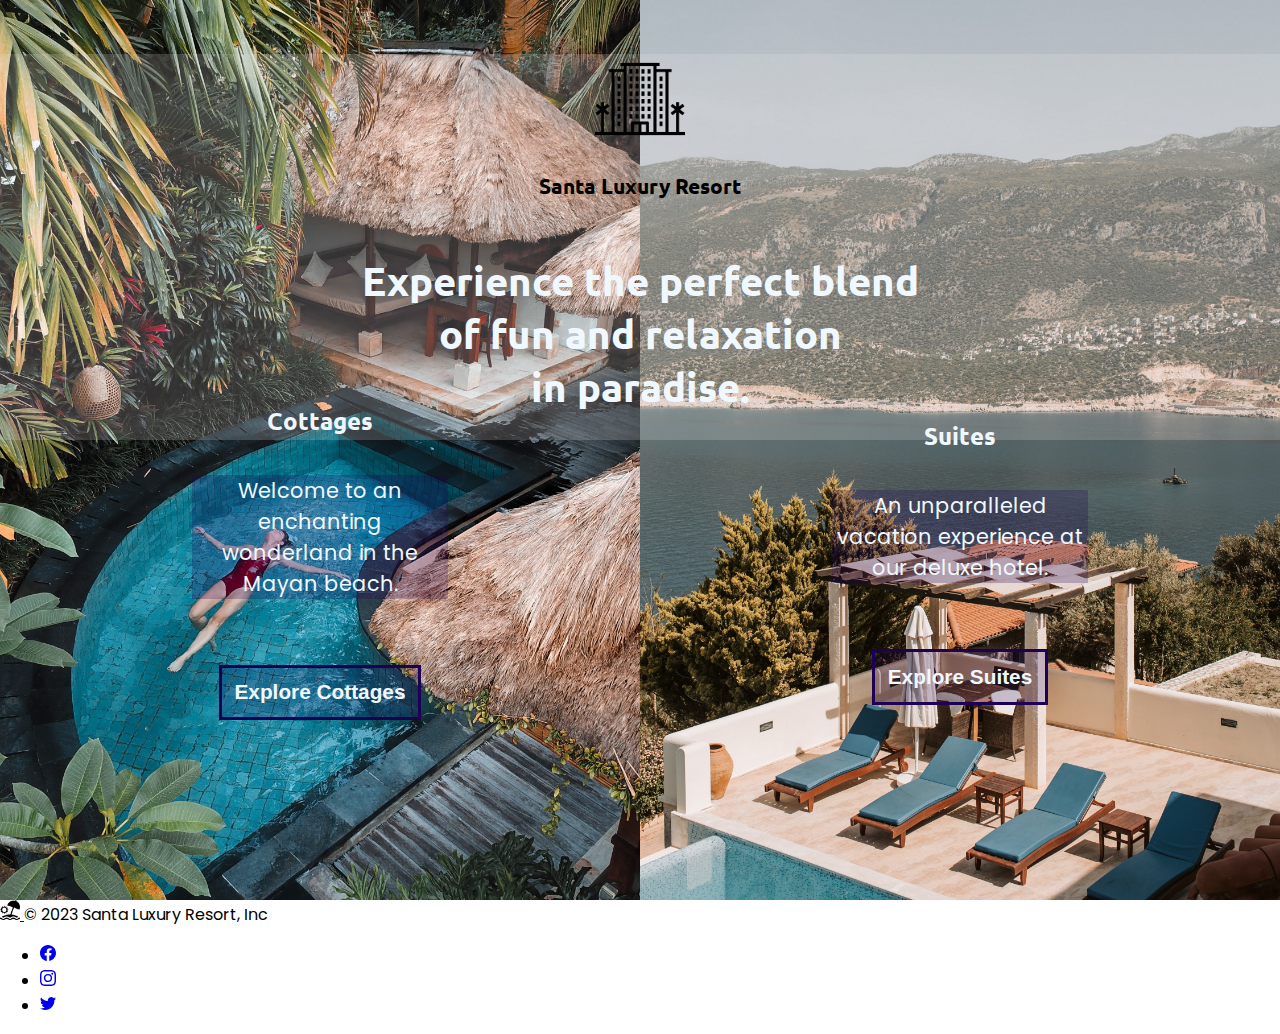
<file: index.html>
<!DOCTYPE html>
<html lang="en">
<head>
    <meta charset="UTF-8">
    <meta http-equiv="X-UA-Compatible" content="IE=edge">
    <meta name="viewport" content="width=device-width, initial-scale=1.0">
    <title>Santa Luxury Resort</title>
    <link rel="icon" href="./assets/sun-umbrella.png"> 
    <link href="https://cdn.jsdelivr.net/npm/bootstrap@5.3.0-alpha3/dist/css/bootstrap.min.css" rel="stylesheet" integrity="sha384-KK94CHFLLe+nY2dmCWGMq91rCGa5gtU4mk92HdvYe+M/SXH301p5ILy+dN9+nJOZ" crossorigin="anonymous">
    <link rel="stylesheet" href="./CSS/styles.css">
    <link rel="preconnect" href="https://fonts.googleapis.com">
    <link rel="preconnect" href="https://fonts.gstatic.com" crossorigin>
    <link href="https://fonts.googleapis.com/css2?family=Poppins&family=Ubuntu&display=swap" rel="stylesheet">
</head>
<body>
    <div class="home-container">

        <div class="home-title-container">
            <img src="./assets/resort.png" alt="resort-logo" width="90px">
            <h4 class="ubuntu">Santa Luxury Resort</h4>
            <h1 class="ubuntu">Experience the perfect blend<br>of fun and relaxation<br>in paradise.</h1>
        </div>
        
        <div class="home-left-container">
            <h2 class="ubuntu">Cottages</h2>
            <p>Welcome to an enchanting wonderland in the Mayan beach.</p>
            <button class="home-button"><a href="./cottages.html">Explore Cottages</a></button>

        </div>

        <div class="home-right-container">
            <h2 class="ubuntu">Suites</h2>
            <p>An unparalleled vacation experience at our deluxe hotel.</p>
            <button class="home-button"><a href="./suites.html">Explore Suites</a></button>
        </div>

    </div>

    <div class="container">
        <footer class="d-flex flex-wrap justify-content-between align-items-center py-3 my-4 border-top">
          <div class="col-md-4 d-flex align-items-center">
            <a href="./index.html" class="mb-3 me-2 mb-md-0 text-body-secondary text-decoration-none lh-1">
              <img src="./assets/sun-umbrella.png" width="20px">
            </a>
            <span class="mb-3 mb-md-0 text-body-secondary">© 2023 Santa Luxury Resort, Inc</span>
          </div>
      
          <ul class="nav col-md-4 justify-content-end list-unstyled d-flex">
            <li class="ms-3"><a class="text-body-secondary" href="#"><svg xmlns="http://www.w3.org/2000/svg" width="16" height="16" fill="currentColor" class="bi bi-facebook" viewBox="0 0 16 16">
                <path d="M16 8.049c0-4.446-3.582-8.05-8-8.05C3.58 0-.002 3.603-.002 8.05c0 4.017 2.926 7.347 6.75 7.951v-5.625h-2.03V8.05H6.75V6.275c0-2.017 1.195-3.131 3.022-3.131.876 0 1.791.157 1.791.157v1.98h-1.009c-.993 0-1.303.621-1.303 1.258v1.51h2.218l-.354 2.326H9.25V16c3.824-.604 6.75-3.934 6.75-7.951z"/>
                </svg></a></li>
            <li class="ms-3"><a class="text-body-secondary" href="#"><svg xmlns="http://www.w3.org/2000/svg" width="16" height="16" fill="currentColor" class="bi bi-instagram" viewBox="0 0 16 16">
                <path d="M8 0C5.829 0 5.556.01 4.703.048 3.85.088 3.269.222 2.76.42a3.917 3.917 0 0 0-1.417.923A3.927 3.927 0 0 0 .42 2.76C.222 3.268.087 3.85.048 4.7.01 5.555 0 5.827 0 8.001c0 2.172.01 2.444.048 3.297.04.852.174 1.433.372 1.942.205.526.478.972.923 1.417.444.445.89.719 1.416.923.51.198 1.09.333 1.942.372C5.555 15.99 5.827 16 8 16s2.444-.01 3.298-.048c.851-.04 1.434-.174 1.943-.372a3.916 3.916 0 0 0 1.416-.923c.445-.445.718-.891.923-1.417.197-.509.332-1.09.372-1.942C15.99 10.445 16 10.173 16 8s-.01-2.445-.048-3.299c-.04-.851-.175-1.433-.372-1.941a3.926 3.926 0 0 0-.923-1.417A3.911 3.911 0 0 0 13.24.42c-.51-.198-1.092-.333-1.943-.372C10.443.01 10.172 0 7.998 0h.003zm-.717 1.442h.718c2.136 0 2.389.007 3.232.046.78.035 1.204.166 1.486.275.373.145.64.319.92.599.28.28.453.546.598.92.11.281.24.705.275 1.485.039.843.047 1.096.047 3.231s-.008 2.389-.047 3.232c-.035.78-.166 1.203-.275 1.485a2.47 2.47 0 0 1-.599.919c-.28.28-.546.453-.92.598-.28.11-.704.24-1.485.276-.843.038-1.096.047-3.232.047s-2.39-.009-3.233-.047c-.78-.036-1.203-.166-1.485-.276a2.478 2.478 0 0 1-.92-.598 2.48 2.48 0 0 1-.6-.92c-.109-.281-.24-.705-.275-1.485-.038-.843-.046-1.096-.046-3.233 0-2.136.008-2.388.046-3.231.036-.78.166-1.204.276-1.486.145-.373.319-.64.599-.92.28-.28.546-.453.92-.598.282-.11.705-.24 1.485-.276.738-.034 1.024-.044 2.515-.045v.002zm4.988 1.328a.96.96 0 1 0 0 1.92.96.96 0 0 0 0-1.92zm-4.27 1.122a4.109 4.109 0 1 0 0 8.217 4.109 4.109 0 0 0 0-8.217zm0 1.441a2.667 2.667 0 1 1 0 5.334 2.667 2.667 0 0 1 0-5.334z"/>
                </svg></a></li>
            <li class="ms-3"><a class="text-body-secondary" href="#"><svg xmlns="http://www.w3.org/2000/svg" width="16" height="16" fill="currentColor" class="bi bi-twitter" viewBox="0 0 16 16">
                <path d="M5.026 15c6.038 0 9.341-5.003 9.341-9.334 0-.14 0-.282-.006-.422A6.685 6.685 0 0 0 16 3.542a6.658 6.658 0 0 1-1.889.518 3.301 3.301 0 0 0 1.447-1.817 6.533 6.533 0 0 1-2.087.793A3.286 3.286 0 0 0 7.875 6.03a9.325 9.325 0 0 1-6.767-3.429 3.289 3.289 0 0 0 1.018 4.382A3.323 3.323 0 0 1 .64 6.575v.045a3.288 3.288 0 0 0 2.632 3.218 3.203 3.203 0 0 1-.865.115 3.23 3.23 0 0 1-.614-.057 3.283 3.283 0 0 0 3.067 2.277A6.588 6.588 0 0 1 .78 13.58a6.32 6.32 0 0 1-.78-.045A9.344 9.344 0 0 0 5.026 15z"/>
              </svg></a></li>
          </ul>
        </footer>
    </div>


    <script src="https://cdn.jsdelivr.net/npm/bootstrap@5.3.0-alpha3/dist/js/bootstrap.bundle.min.js" integrity="sha384-ENjdO4Dr2bkBIFxQpeoTz1HIcje39Wm4jDKdf19U8gI4ddQ3GYNS7NTKfAdVQSZe" crossorigin="anonymous"></script>
</body>
</html>
</file>
<file: CSS/styles.css>
/*
Color pallette:
Dark gold: #948032
Light yellow: #FFE88A
Bold yellow: #E0C762
Dark blue: #232994
Light blue: #6369E0

*/

body{
    margin: 0;
    font-family: 'Poppins', sans-serif;
    max-width: 100vw;
    overflow-x: hidden;
}

.ubuntu{
    font-family: 'Ubuntu', sans-serif;
}

.home-container{
    width: 100vw;
    height: 100vh;
    display: flex;
    gap: 0;
    justify-content: center;
}

.home-title-container{
    position: absolute;
    display: flex;
    flex-direction: column;
    justify-content: center;
    align-items: center;
    width: 100vw;
    margin-top: 6vh;
    text-align: center;
    background-color: #F6F1F130;
}

.home-title-container h1{
    color: aliceblue;
    font-size: 2.5rem;
}

.home-title-container h4{
    font-size: 1.3rem;
}

.home-left-container{
    width: 50vw;
    height: 100vh;
    background-image: url(../assets/cottage-home.jpg);
    background-size: cover;
    background-position: center;
    background-repeat: no-repeat;
    display: flex;
    flex-direction: column;
    justify-content: center;
    align-items: center;
    text-align: center;
}

.home-left-container h2{
    color: aliceblue;
    margin-top: 25vh;
}

.home-left-container p{
    width: 40%;
    margin-top: 2vh;
    color: aliceblue;
    font-size: 1.3rem;
    background-color: #1D005540;
}

.home-button{
    margin-top: 5vh;
    background-color: #1D005530;
    padding: 2%;
    font-size: 1.3rem;
    color: aliceblue;
    font-weight: bold;
    border-width: 3px;
    border-style: solid;
    border-color: #1D0055;
}

.home-button a{
    text-decoration: none;
    color: aliceblue;
}

.home-button:hover{
    background-color: #1D0055;
}

.home-right-container{
    width: 50vw;
    height: 100vh;
    background-image: url(../assets/hotel-home.jpg);
    background-size: cover;
    background-position: center;
    background-repeat: no-repeat;
    display: flex;
    flex-direction: column;
    justify-content: center;
    align-items: center;
    text-align: center;
}

.home-right-container h2{
    color: aliceblue;
    margin-top: 25vh;
}

.home-right-container p{
    width: 40%;
    margin-top: 2vh;
    color: aliceblue;
    font-size: 1.3rem;
    background-color: #1D005540;
}

.footer{
    width: 100vw;
}

.title-video-container{
    width: 100vw;
    height: auto;
    display: grid;
    grid-template-columns: repeat(8, 1fr);
    grid-template-rows: repeat(6, 1fr);
    gap: 0;
    position: relative;
}

.video-container{
    grid-area: 1 / 1 / -1 / -1;
}

#beachVideo{
    width: 100%;
}

.navbar-menu{
    grid-area: 1 / 1 / 2 / -1;
    background-color: #F6F1F130;
    height: max-content;
}

.nav-item a{
    color: aliceblue;
}

.title-container{
    grid-area: 2 / 2 / 4 / 6;
    display: flex;
    justify-content: center;
    align-items: flex-start;
}

.title-container h3{
    color: aliceblue;
}

.booking-form{
    position: absolute;
    width: 20vw;
    left: 12.5vw;
    top: 30vh;
    display: flex;
    flex-direction: column;
    justify-content: center;
    align-items: flex-start;
    background-color: #1D005540;
    border-radius: 5%;
    padding: 2vw;
}

.booking-label{
    color: aliceblue;
}

@media (min-width: 800px) and (max-width: 1024px) {
    .home-title-container h1{
        font-size: 2rem;
    }
    
    .home-title-container h4{
        font-size: 1rem;
    }

    .home-right-container p{
        width: 60%;
    }

    .home-left-container p{
        width: 60%;
    }
}

@media (min-width: 319px) and (max-width: 799px) {
    .home-title-container h1{
        font-size: 1.5rem;
    }
    
    .home-title-container h4{
        font-size: 1rem;
    }

    .home-right-container p{
        width: 90%;
        font-size: 0.8rem;
    }

    .home-left-container p{
        width: 90%;
        font-size: 0.8rem;
    }

    .home-button{
        padding: 1%;
        font-size: 1rem;
    }
    
}
</file>
